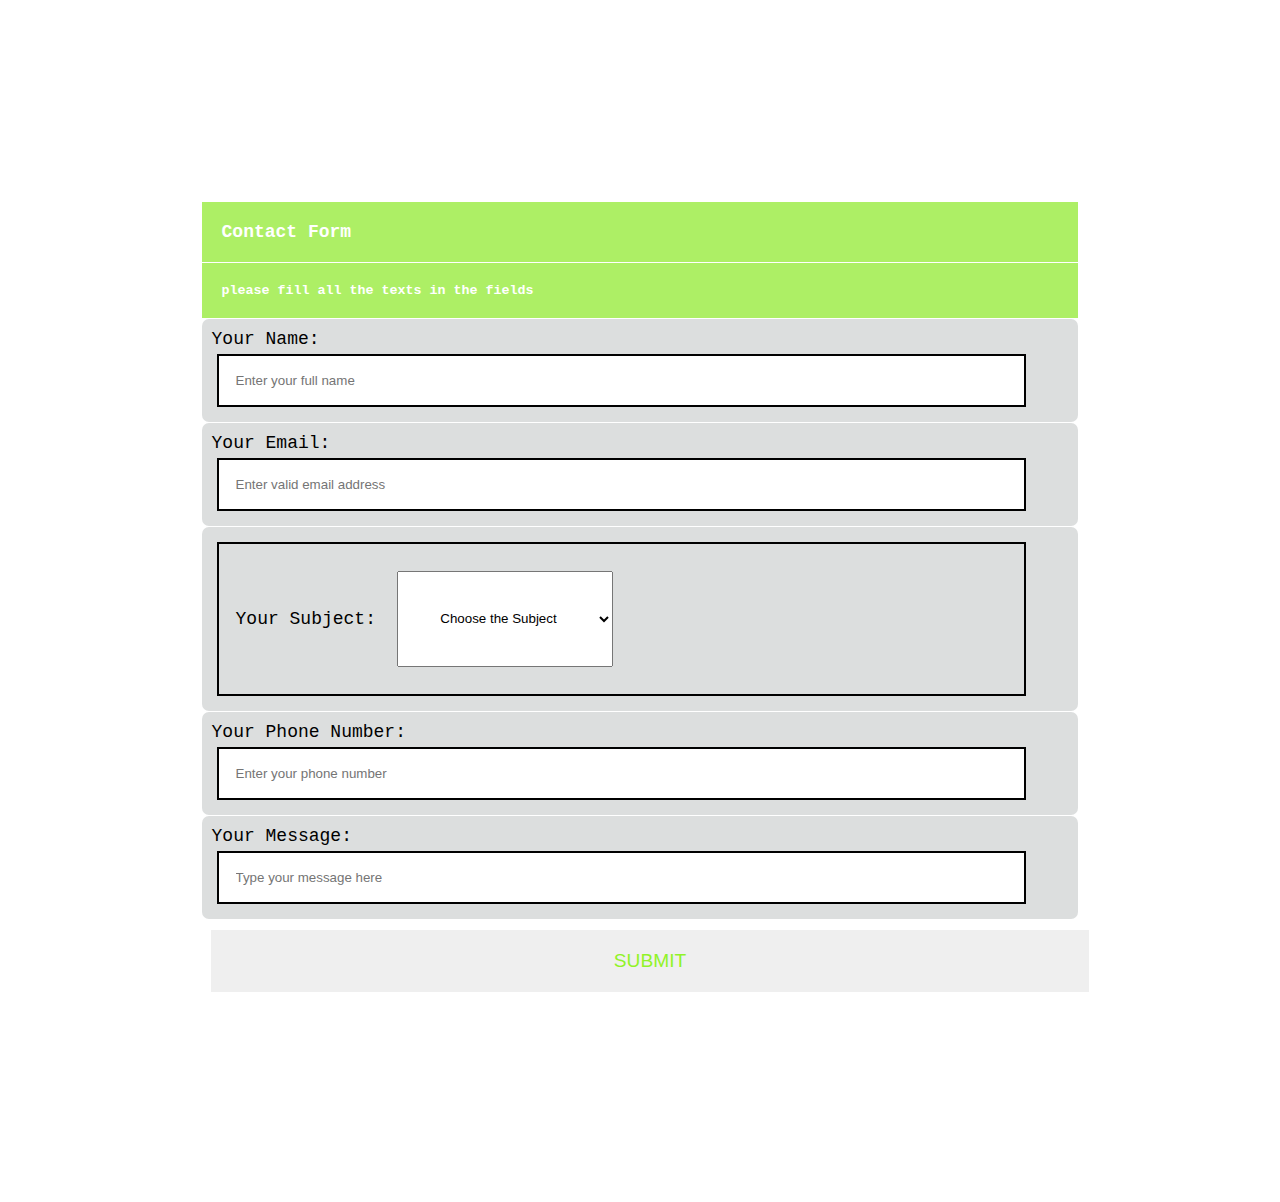
<file: index.html>
<!DOCTYPE html>
<html>
    <head>
        <title>CHALLENGE</title>
        <link rel="stylesheet" href="challenge.css">
    </head>
    <body>
        <form>
        <h1>Contact Form</h1>
        <p class="top"> please fill all the texts in the fields</p>
        <h2>
            Your Name: <input placeholder="Enter your full name" type="text" name="your_name" required >
        </h2>
        <h2>
            Your Email: <input placeholder="Enter valid email address" name="address" type="email" id="address" required>
        </h2>
        <h2>
            <div class="subject">
            Your Subject: <select name="Choose the Subject" id="subject" type="text">
                <option value="" disabled selected hidden>Choose the Subject</option>
                <option value="english">English</option>
                <option value="physics">Physics</option>
                <option value="Chemistry">Chemistry</option>
                <option value="Maths">Maths</option>
            </select>
            </div>
        </h2>
        <h2>
            Your Phone Number: <input placeholder="Enter your phone number" name="number" type="phone_number" id="phone_number">
        </h2>
        <h2>
            Your Message: <input placeholder="Type your message here" name="message" id="message" type="text">
        </h2>
        <input class="submit" type="submit" value="SUBMIT">
    
    </form>
    </body>
</html>
</file>
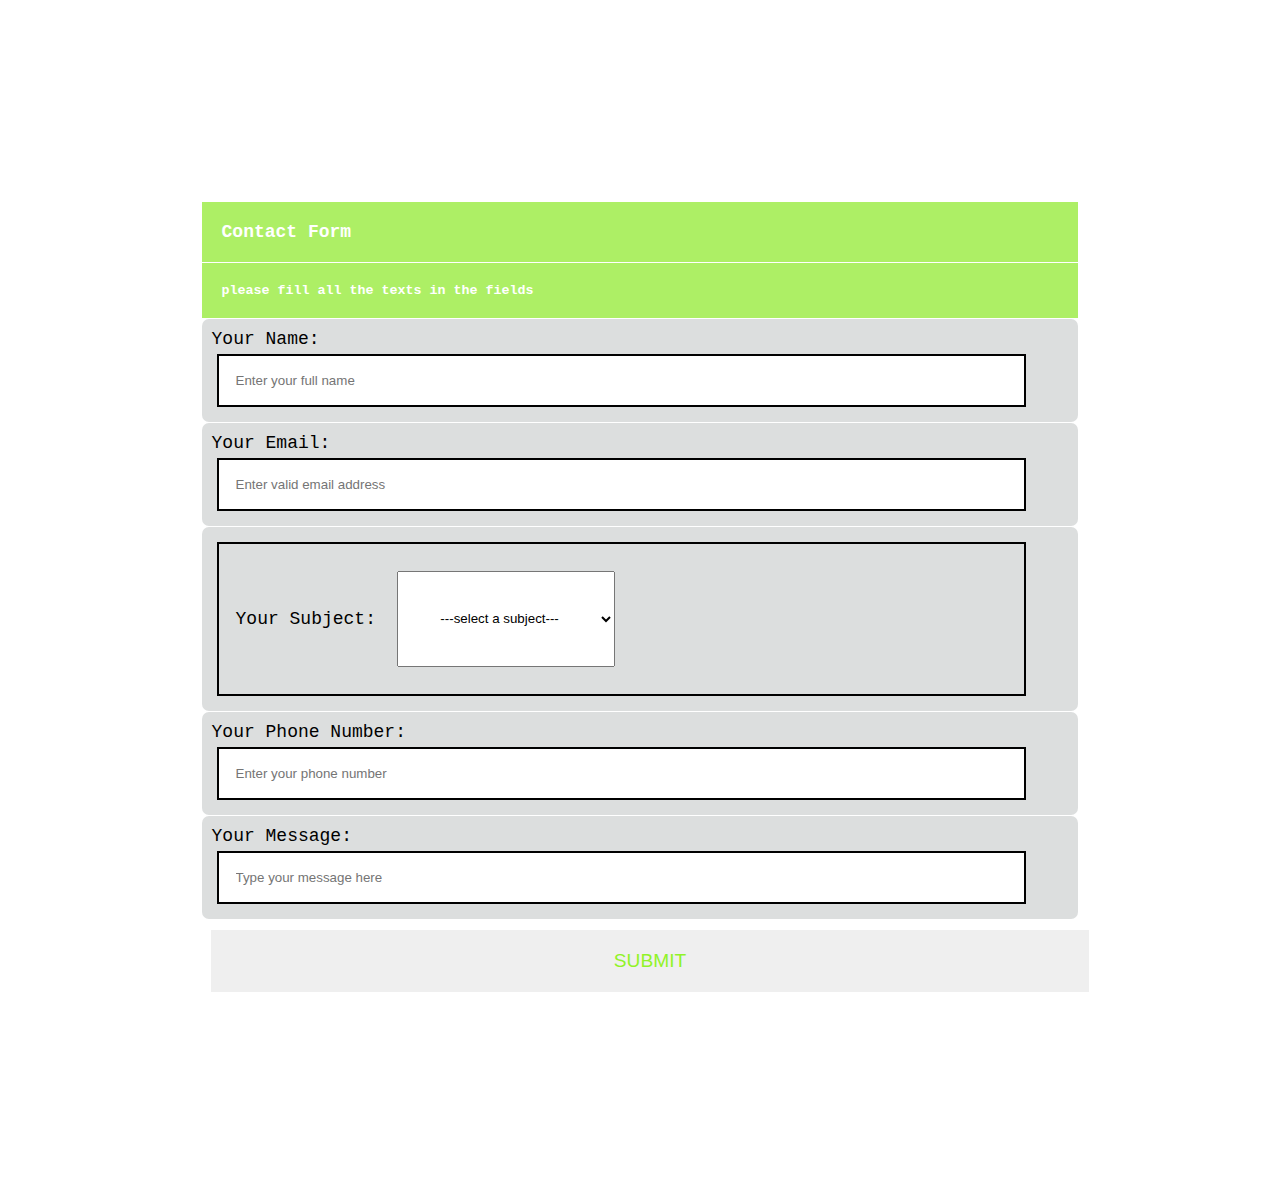
<file: Contact_form.html>
<!DOCTYPE html>
<html>
    <head>
        <title>CHALLENGE</title>
        <link rel="stylesheet" href="challenge.css">
    </head>
    <body>
        <form>
        <h1>Contact Form</h1>
        <p class="top"> please fill all the texts in the fields</p>
        <h2>
            Your Name: <input placeholder="Enter your full name" type="text" name="your_name" required >
        </h2>
        <h2>
            Your Email: <input placeholder="Enter valid email address" name="address" type="email" id="address" required>
        </h2>
        <h2>
            <div class="subject">
            Your Subject: <select name="Choose the Subject" id="subject" type="text">
                <option class="subject" value="">---select a subject---</option>
                <option value="english">English</option>
                <option value="physics">Physics</option>
                <option value="Chemistry">Chemistry</option>
                <option value="Maths">Maths</option>
            </select>
            </div>
        </h2>
        <h2>
            Your Phone Number: <input placeholder="Enter your phone number" name="number" type="phone_number" id="phone_number">
        </h2>
        <h2>
            Your Message: <input placeholder="Type your message here" name="message" id="message" type="text">
        </h2>
        <input class="submit" type="submit" value="SUBMIT">
    
    </form>
    </body>
</html>
</file>
<file: challenge.css>
.top,h1{
    color: white;
    font-family: 'Courier New', Courier, monospace;
    font-weight: 900;
    background-color: rgba(154, 235, 66, 0.815);
    padding: 20px;
    border-collapse: collapse;
    font-size: large;
    margin: 1px;
    }

.top{
    font-size: smaller;
}

.submit:hover{
    color: rgba(33, 70, 4, 0.815);
    background-color: rgb(141, 145, 145);
}
.submit{
    color: rgb(145, 243, 40);
    text-align: center;
    padding: 20px;
    font-family: 'Franklin Gothic Medium', 'Arial Narrow', Arial, sans-serif;
    font-size: larger;
    cursor: pointer;
    border: none;
    width: 100%;
    
}


h2{
    color: black;
    background-color: rgb(220, 222, 222);
    font-family: 'Courier New', Courier, monospace;
    font-weight: 50;
    font-style: normal;
    padding: 10px;
    border-radius: 7px;
    margin: 1px;
    border-collapse: collapse;
    font-size: large;
}
*{
    box-sizing: 1px;
    padding: 5%;
    margin: 10px;
}

input[type="text"],
input[type="phone_number"],
input[type="email"],.subject{
       width: 90%;
       border: 2px solid ;
       padding: 17px;
       margin: 5px;
}
</file>
